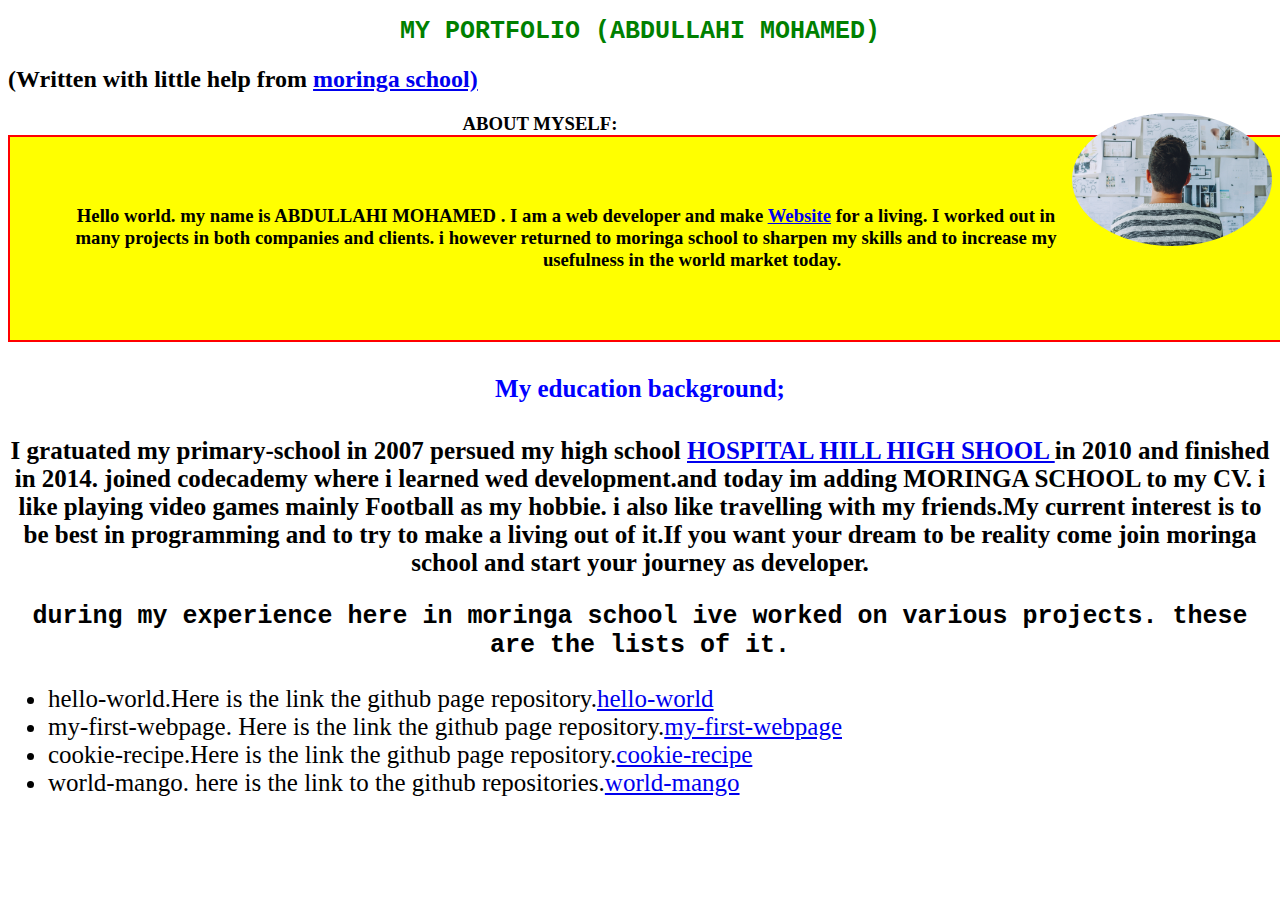
<file: index.html>
<!DOCTYPE html>
<html>
 <head>
   <title> MY PORTFOLIO </title>
   <link href="css/stylesheet.css"rel="stylesheet"type="text/css">
 </head>

 <body>
   <div class="wrapper">
   <h1 >MY PORTFOLIO (ABDULLAHI MOHAMED)</h1>
   <h2>(Written with little help from <a href="https://moringaschool.com/https://moringaschool.com/">moringa school)</a></h2>
  <span><img src="IMAGES/my pic.jpg"alt="me facing the wall"></span>
  <h3 ><strong>ABOUT MYSELF:</strong>
    <div class="b1 test-box"> <p>Hello world. my name is<strong> ABDULLAHI MOHAMED </strong>.
      I am a web developer and make <a href="https://en.wikipedia.org/wiki/Website">Website</a> for a living.
         I worked out in many projects in both companies and clients. i however
         returned to moringa school to sharpen my skills and to increase my usefulness
         in the world market today.</p></div>
        <divm class="b2">
   <h4> My education background;</h4>
     <p class="P3"> I gratuated my primary-school in 2007 persued my high
       school <a href="http://www.hospitalhillhigh.sc.ke/content.php?pid=1">HOSPITAL HILL HIGH SHOOL
       </a>in 2010 and finished in 2014. joined codecademy where i learned wed development.and today
         im adding MORINGA SCHOOL to my <strong>CV. i like playing video games mainly Football as my hobbie.
           i also like travelling with my friends.My current interest is to be best in programming and to
           try to make a living out of it.If you want your dream to be reality come join moringa school and
           start your journey as developer.</strong></p>
     <p class="P4">during my experience here in moringa school ive worked on various projects.
       these are the lists of it.</p>
     </div>
<div class="b3">
    <ul class="mango">
        <li>hello-world.Here is the link the github page repository.<a href="https://github.com/abdullahi05/hello-world">hello-world</a></li>
        <li>my-first-webpage. Here is the link the github page repository.<a href="https://github.com/abdullahi05/mohassande/blob/master/my-first-webpage.html">my-first-webpage</a></li>
        <li>cookie-recipe.Here is the link the github page repository.<a href="https://github.com/abdullahi05/cookies/blob/master/cookie-recipe.html">cookie-recipe</a></li>
         <li>world-mango. here is the link to the github repositories.<a href="https://github.com/abdullahi05/world-mango">world-mango</a></li>
    </ul>
</div>
</div>
</body>

</html>
</file>
<file: css/stylesheet.css>
img{
 width:100%;
  border-radius: 50%;
  width: 200px;
  float: right;
}

body{
  
}
.wrapper{
  width:100%;
}
h1{
  color: green;
  text-align: center;
  font-size: 25px;
  font-family: monospace;

}
.test-box{
  border: 2px solid red;
  padding: 50px;
  text-align: center;
  background-color: yellow;
  width: 100%;
}
.PORTFOLIO{
  font-style: italic;


}
.hello{
  font-size:25px;
}

h4{
  color: blue;
  font-size: 25px;

}
.H3{
  font-size: 25px;
  color: red;
}
.P3{
  color: black;
  font-size: 25px;
}
.P4{
  color: black;
  font-size: 25px;
  font-family: monospace;
}
.mango{
  color: black;
  font-size: 25px;
  font-family: serif;
}

body h3{
  text-align: center;
body *:not(img){
  width:100%;
}
@media screen and (min-width: 480px) {
    body {
        background-color: black;
        color: white;
    }
}
</file>
